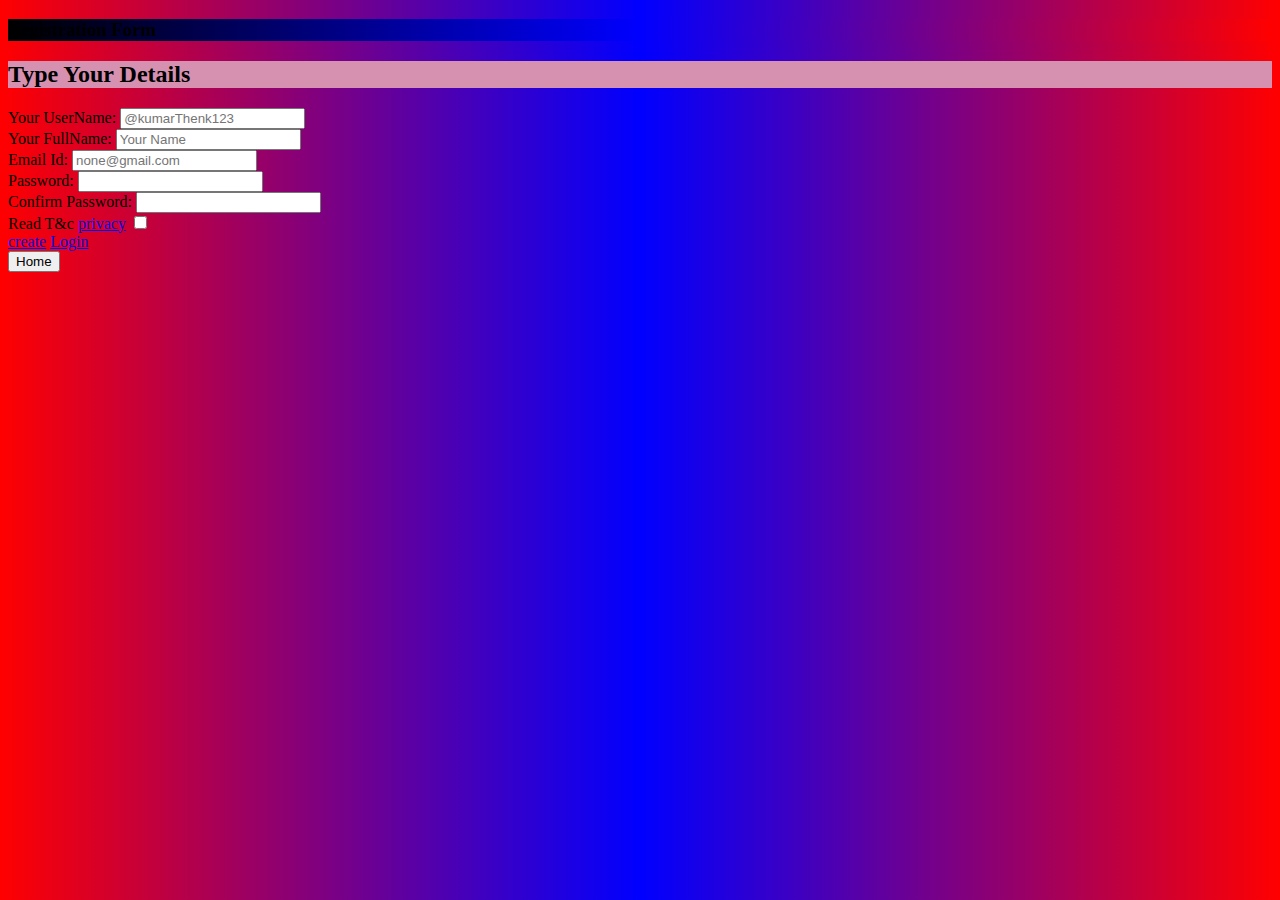
<file: index.html>
<!doctype html>
<html lang="en">
  <head>
    <!-- Required meta tags -->
    <meta charset="utf-8">
    <meta name="viewport" content="width=device-width, initial-scale=1">

    <!-- Bootstrap CSS -->
    <link href="https://cdn.jsdelivr.net/npm/bootstrap@5.0.2/dist/css/bootstrap.min.css" rel="stylesheet" integrity="sha384-EVSTQN3/azprG1Anm3QDgpJLIm9Nao0Yz1ztcQTwFspd3yD65VohhpuuCOmLASjC" crossorigin="anonymous">
<link rel="stylesheet" href="./css/index.css">
    <title>index.html</title>
  </head>
  <body>
        <div class="container">

            <section class=" mt-5">
                  <h3 class=" h3class font-monospace text-decoration-underline text-center bg-danger text-white font-family">Registration Form</h3>
                  
              <div class="container bg-primary">
                  <div class="row">
                      <div class="col-6 mx-auto px-3">
                          <form class="border mb-5 p-5 bg-dark ">
                         
                              <h2 class="text-center bg-primary text-white" style="background-color:#D791B0">Type Your Details</h2>
                            
                           
                              <div class="mb-3">
                                <label class="text-white">Your UserName:</label>
                                <input type="email" class="form-control mt-2" id="exampleInputEmail1" aria-describedby="emailHelp" placeholder="@kumarThenk123">
                              <div class="mb-3">
                                <label for="exampleInputPassword1" class="form-label text-white mt-3">Your FullName:</label>
                                <input type="text" class="form-control mt-2" id="exampleInputPassword1" placeholder="Your Name">
                              </div>
                              <div class="mb-3">
                                  <label class="text-white ">Email Id:</label>
                                  <input type="email" class="form-control mt-2" id="exampleInputEmail1" aria-describedby="emailHelp" placeholder="none@gmail.com">
                              </div>
                              <div class="mb-3">
                                  <label class="text-white" >Password:</label>
                                  <input type="password" class="form-control mt-2" id="exampleInputEmail1" aria-describedby="emailHelp" >
                              </div>
                              <div class="mb-3 mt-2">
                                  <label class="text-white ">Confirm Password:</label>
                                  <input type="password" class="form-control mt-2" id="exampleInputEmail1" aria-describedby="emailHelp" >
                              </div>
                            </div> 
                              <div class="form-check form-check-inline">
                                  <label for="" class="text-white">Read T&c <span><a href="#">privacy</a></span></label>
                                  <input class="form-check-input" type="checkbox" id="inlineCheckbox1" value="option1" />
                                  <label class="form-check-label" for="inlineCheckbox1"></label>
                                </div>
                              <div class="text-center">
                                    <a href="loginpage.html" target="_blank" class="btn btn-primary btn-lg " tabindex="-1" role="button" aria-disabled="true">create</a>
                                    <a href="javascript.html"  target="_blank" class="btn btn-secondary btn-lg " tabindex="-1" role="button" aria-disabled="true">Login</a>

                              </div> 
                              <button class="btn btn-danger w-100 mt-3">Home</button>        
                           </form>
                      </div>
                  </div>
          </section>
        </div>
   
    <!-- Optional JavaScript; choose one of the two! -->

    <!-- Option 1: Bootstrap Bundle with Popper -->
    <script src="https://cdn.jsdelivr.net/npm/bootstrap@5.0.2/dist/js/bootstrap.bundle.min.js" integrity="sha384-MrcW6ZMFYlzcLA8Nl+NtUVF0sA7MsXsP1UyJoMp4YLEuNSfAP+JcXn/tWtIaxVXM" crossorigin="anonymous"></script>

    <!-- Option 2: Separate Popper and Bootstrap JS -->
    <!--
    <script src="https://cdn.jsdelivr.net/npm/@popperjs/core@2.9.2/dist/umd/popper.min.js" integrity="sha384-IQsoLXl5PILFhosVNubq5LC7Qb9DXgDA9i+tQ8Zj3iwWAwPtgFTxbJ8NT4GN1R8p" crossorigin="anonymous"></script>
    <script src="https://cdn.jsdelivr.net/npm/bootstrap@5.0.2/dist/js/bootstrap.min.js" integrity="sha384-cVKIPhGWiC2Al4u+LWgxfKTRIcfu0JTxR+EQDz/bgldoEyl4H0zUF0QKbrJ0EcQF" crossorigin="anonymous"></script>
    -->
  </body>
</html>
</file>
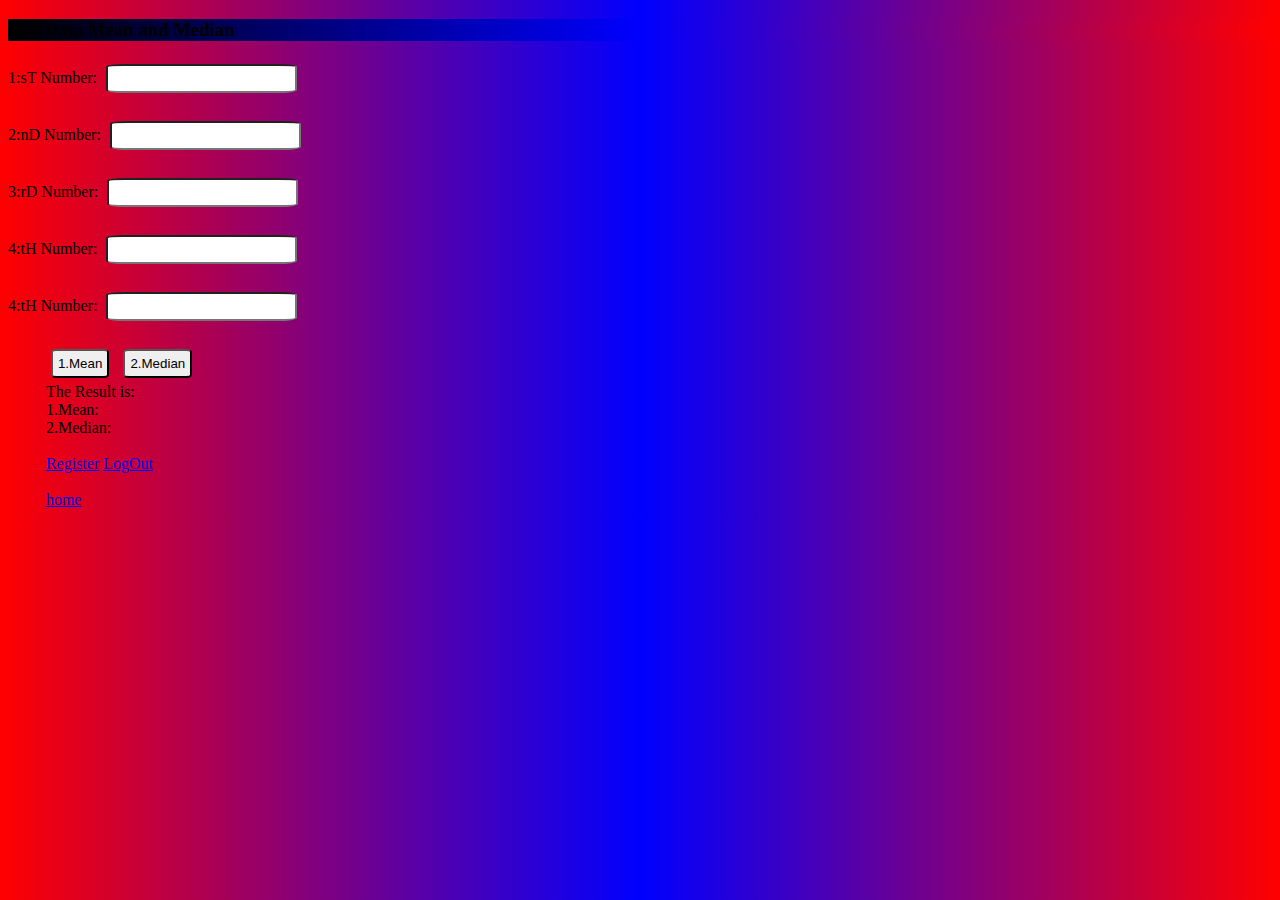
<file: javascript.html>
<!doctype html>
<html lang="en">
  <head>
    <!-- Required meta tags -->
    <meta charset="utf-8">
    <meta name="viewport" content="width=device-width, initial-scale=1">

    <!-- Bootstrap CSS -->
    <link href="https://cdn.jsdelivr.net/npm/bootstrap@5.0.2/dist/css/bootstrap.min.css" rel="stylesheet" integrity="sha384-EVSTQN3/azprG1Anm3QDgpJLIm9Nao0Yz1ztcQTwFspd3yD65VohhpuuCOmLASjC" crossorigin="anonymous">
<link rel="stylesheet" href="./css/index.css">
    <title>js.in</title>
    <script>
      function Myfun1(){
            var a =parseInt(document.getElementById("number1").value);
            var b =parseInt (document.getElementById("number2").value);
            var c =parseInt (document.getElementById("number3").value);
            var d =parseInt (document.getElementById("number4").value);
            var e =parseInt( document.getElementById("number5").value);
            document.getElementById("result").innerHTML = (a+b+c+d+e)/5;

      }
     
     function Myfun2(){
                     var a =parseInt(document.getElementById("number1").value);
                     var b =parseInt (document.getElementById("number2").value);
                     var c =parseInt (document.getElementById("number3").value);
                     var d =parseInt (document.getElementById("number4").value);
                     var e =parseInt( document.getElementById("number5").value);
              const median = arr => {
               const mid = Math.floor(arr.length / 2),
                 nums = [...arr].sort((a, b) => a - b);
               return arr.length % 2 !== 0 ? nums[mid] : (nums[mid - 1] + nums[mid]) / 2;
             };
             document.getElementById("result1").innerHTML =(median([a, b, c, d, e]));
            }
</script>
<style>
      input {
        padding: 5px;
        margin: 5px;
        color: black;
        border-radius: 10%;
      }
      .jsform{
        border-radius: 10%;
      }
      
    </style>
  </head>
  <body>
        <div class="container">

            <section class=" mt-3">
                  <h3 class=" h3class font-monospace text-decoration-underline text-center bg-danger text-white font-family">find Data Mean and Median</h3>
                  
              <div class="container bg-primary">
                  <div class="row">
                      <div class="col-6 mx-auto px-3">
                          <form class="border mb-5 p-5 bg-dark ">
                         
                              <div class="container text-center mt-1 p-5 bg-light jsform">

 
                                   <label for="">1:sT Number:</label> 
                                    <input type="number" value="" id="number1"><br><br>
                                   <label for="">2:nD Number: </label>  
                                    <input type="number" value="" id="number2"><br><br>
                                    <label for="">3:rD Number:</label>
                                    <input type="number" value="" id="number3"><br><br>
                                   <label for="">4:tH Number:</label> 
                                    <input type="number" value="" id="number4"><br><br>
                                   <label for="">4:tH Number:</label>
                                    <input type="number" value="" id="number5"><br><br>
                                <div class="text-center" style="position:relative; left:3%">
                                
                                
                                    <input  type="button" value="1.Mean" onclick="return Myfun1()">
                                    <input type="button" value="2.Median" onclick="return Myfun2()"> <br>
                              <div class="bg-pimary">
                                <span>The Result is: <br>
                                1.Mean: <br>
                                2.Median:
                              </span> <br>
                                <span id="result"></span> <br>
                                <span id="result1"> </span>
                              </div>
                              <div class="text-center mt-5">
                                    <a href="index.html" target="_blank" class="btn btn-primary btn-lg " tabindex="-1" role="button" aria-disabled="true">Register</a>
                                    <a href="index.html" class="btn btn-success btn-lg " tabindex="-1" role="button" aria-disabled="true">LogOut</a>
                              </div> <br>
                              <a href="index.html" target="_blank" class="btn btn-danger btn-lg w-100" tabindex="-1" role="button" aria-disabled="true">home</a>       
                           </form>
                      </div>
                  </div>
          </section>
        </div>
   
    <!-- Optional JavaScript; choose one of the two! -->

    <!-- Option 1: Bootstrap Bundle with Popper -->
    <script src="https://cdn.jsdelivr.net/npm/bootstrap@5.0.2/dist/js/bootstrap.bundle.min.js" integrity="sha384-MrcW6ZMFYlzcLA8Nl+NtUVF0sA7MsXsP1UyJoMp4YLEuNSfAP+JcXn/tWtIaxVXM" crossorigin="anonymous"></script>

    <!-- Option 2: Separate Popper and Bootstrap JS -->
    <!--
    <script src="https://cdn.jsdelivr.net/npm/@popperjs/core@2.9.2/dist/umd/popper.min.js" integrity="sha384-IQsoLXl5PILFhosVNubq5LC7Qb9DXgDA9i+tQ8Zj3iwWAwPtgFTxbJ8NT4GN1R8p" crossorigin="anonymous"></script>
    <script src="https://cdn.jsdelivr.net/npm/bootstrap@5.0.2/dist/js/bootstrap.min.js" integrity="sha384-cVKIPhGWiC2Al4u+LWgxfKTRIcfu0JTxR+EQDz/bgldoEyl4H0zUF0QKbrJ0EcQF" crossorigin="anonymous"></script>
    -->
  </body>
</html>
</file>
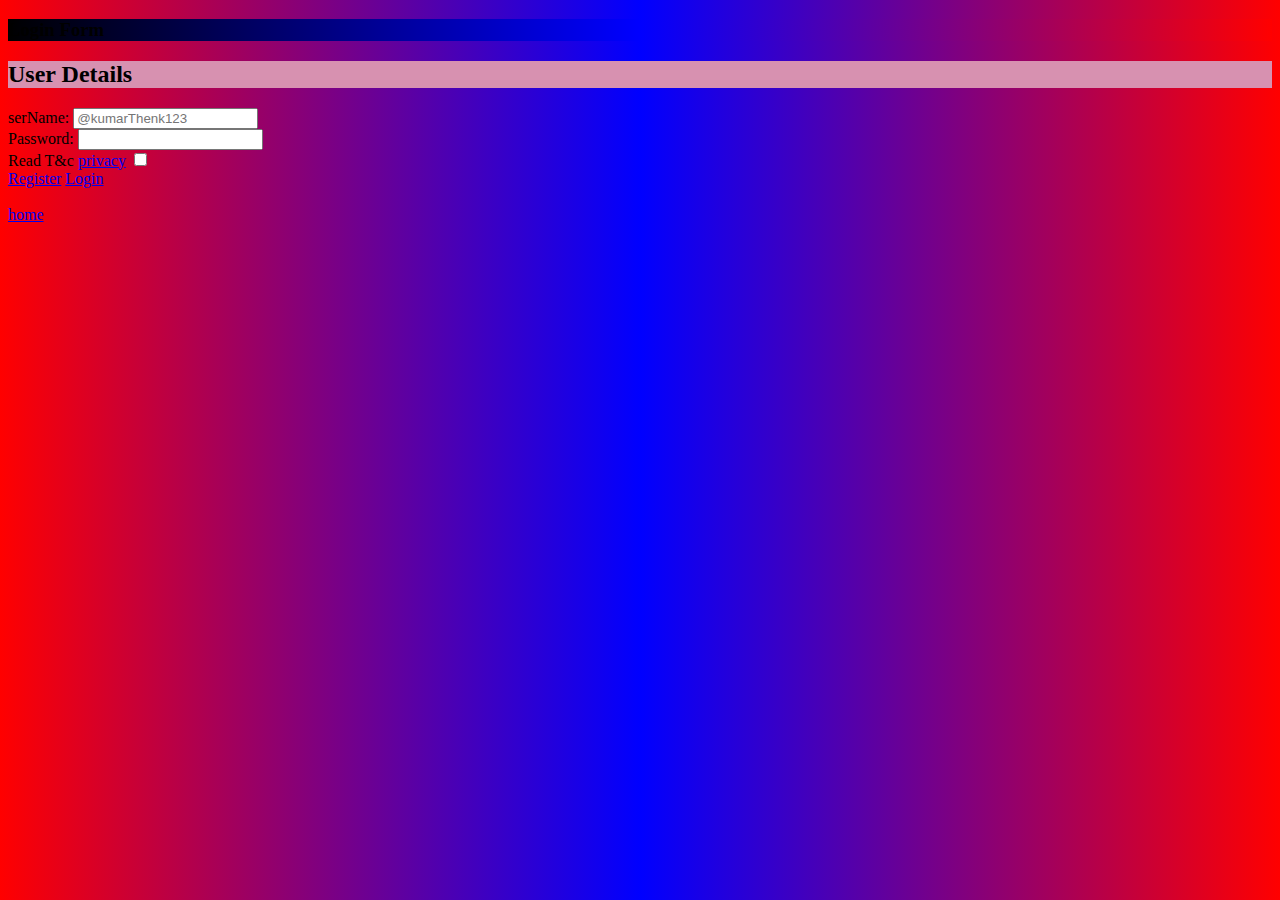
<file: loginpage.html>
<!doctype html>
<html lang="en">
  <head>
    <!-- Required meta tags -->
    <meta charset="utf-8">
    <meta name="viewport" content="width=device-width, initial-scale=1">

    <!-- Bootstrap CSS -->
    <link href="https://cdn.jsdelivr.net/npm/bootstrap@5.0.2/dist/css/bootstrap.min.css" rel="stylesheet" integrity="sha384-EVSTQN3/azprG1Anm3QDgpJLIm9Nao0Yz1ztcQTwFspd3yD65VohhpuuCOmLASjC" crossorigin="anonymous">
<link rel="stylesheet" href="./css/index.css">
    <title>loginpage.in</title>
  </head>
  <body>
        <div class="container">

            <section class=" mt-5">
                  <h3 class=" h3class font-monospace text-decoration-underline text-center bg-danger text-white font-family">Login Form</h3>
                  
              <div class="container bg-primary">
                  <div class="row">
                      <div class="col-6 mx-auto px-3">
                          <form class="border mb-5 p-5 bg-dark ">
                         
                              <h2 class="text-center bg-primary text-white" style="background-color:#D791B0">User Details</h2>
                            
                           
                              <div class="mb-3">
                                <label class="text-white">serName:</label>
                                <input type="email" class="form-control mt-2" id="exampleInputEmail1" aria-describedby="emailHelp" placeholder="@kumarThenk123">
                              
                              <div class="mb-3">
                                  <label class="text-white" >Password:</label>
                                  <input type="password" class="form-control mt-2" id="exampleInputEmail1" aria-describedby="emailHelp" >
                              </div>
                            </div> 
                              <div class="form-check form-check-inline">
                                  <label for="" class="text-white">Read T&c <span><a href="#">privacy</a></span></label>
                                  <input class="form-check-input" type="checkbox" id="inlineCheckbox1" value="option1" />
                                  <label class="form-check-label" for="inlineCheckbox1"></label>
                                </div>
                              <div class="text-center">
                                    <a href="index.html" target="_blank" class="btn btn-primary btn-lg " tabindex="-1" role="button" aria-disabled="true">Register</a>
                                    <a href="javascript.html" class="btn btn-secondary btn-lg " tabindex="-1" role="button" aria-disabled="true">Login</a>
                              </div> <br>
                              <a href="index.html" target="_blank" class="btn btn-secondary btn-lg w-100" tabindex="-1" role="button" aria-disabled="true">home</a>       
                           </form>
                      </div>
                  </div>
          </section>
        </div>
   
    <!-- Optional JavaScript; choose one of the two! -->

    <!-- Option 1: Bootstrap Bundle with Popper -->
    <script src="https://cdn.jsdelivr.net/npm/bootstrap@5.0.2/dist/js/bootstrap.bundle.min.js" integrity="sha384-MrcW6ZMFYlzcLA8Nl+NtUVF0sA7MsXsP1UyJoMp4YLEuNSfAP+JcXn/tWtIaxVXM" crossorigin="anonymous"></script>

    <!-- Option 2: Separate Popper and Bootstrap JS -->
    <!--
    <script src="https://cdn.jsdelivr.net/npm/@popperjs/core@2.9.2/dist/umd/popper.min.js" integrity="sha384-IQsoLXl5PILFhosVNubq5LC7Qb9DXgDA9i+tQ8Zj3iwWAwPtgFTxbJ8NT4GN1R8p" crossorigin="anonymous"></script>
    <script src="https://cdn.jsdelivr.net/npm/bootstrap@5.0.2/dist/js/bootstrap.min.js" integrity="sha384-cVKIPhGWiC2Al4u+LWgxfKTRIcfu0JTxR+EQDz/bgldoEyl4H0zUF0QKbrJ0EcQF" crossorigin="anonymous"></script>
    -->
  </body>
</html>
</file>
<file: css/index.css>
body{
      background: linear-gradient(to right, red, blue,red);
}
.h3class{
      background: linear-gradient(to right, black, blue,red); 
}
</file>
